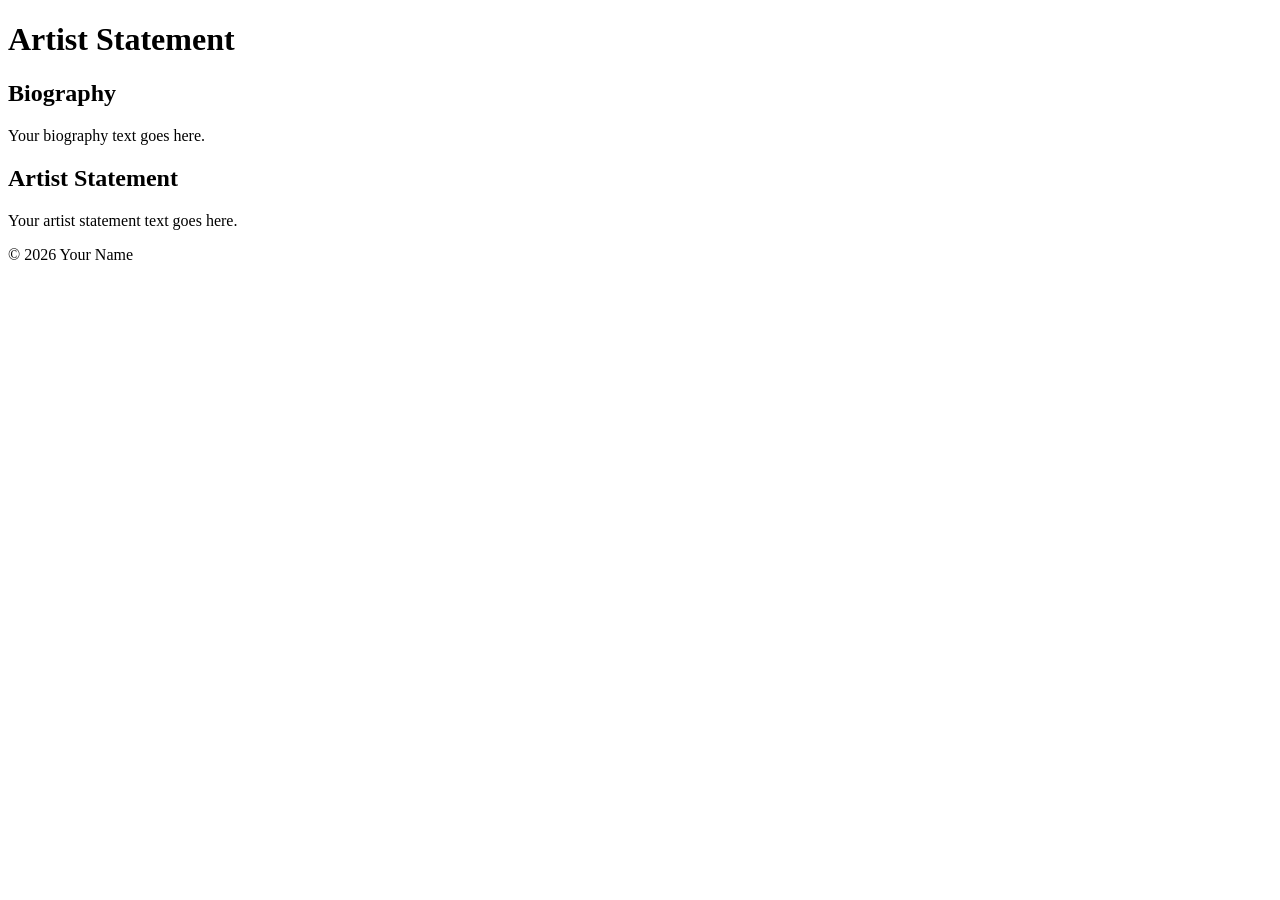
<file: about.html>
<!DOCTYPE html>
<html lang="en">
<head>
    <meta charset="UTF-8">
    <meta name="viewport" content="width=device-width, initial-scale=1.0">
    <title>Artist Statement and Biography</title>
</head>
<body>
    <header>
        <h1>Artist Statement</h1>
    </header>
    <main>
        <section>
            <h2>Biography</h2>
            <p>Your biography text goes here.</p>
        </section>
        <section>
            <h2>Artist Statement</h2>
            <p>Your artist statement text goes here.</p>
        </section>
    </main>
    <footer>
        <p>&copy; 2026 Your Name</p>
    </footer>
</body>
</html>
</file>
